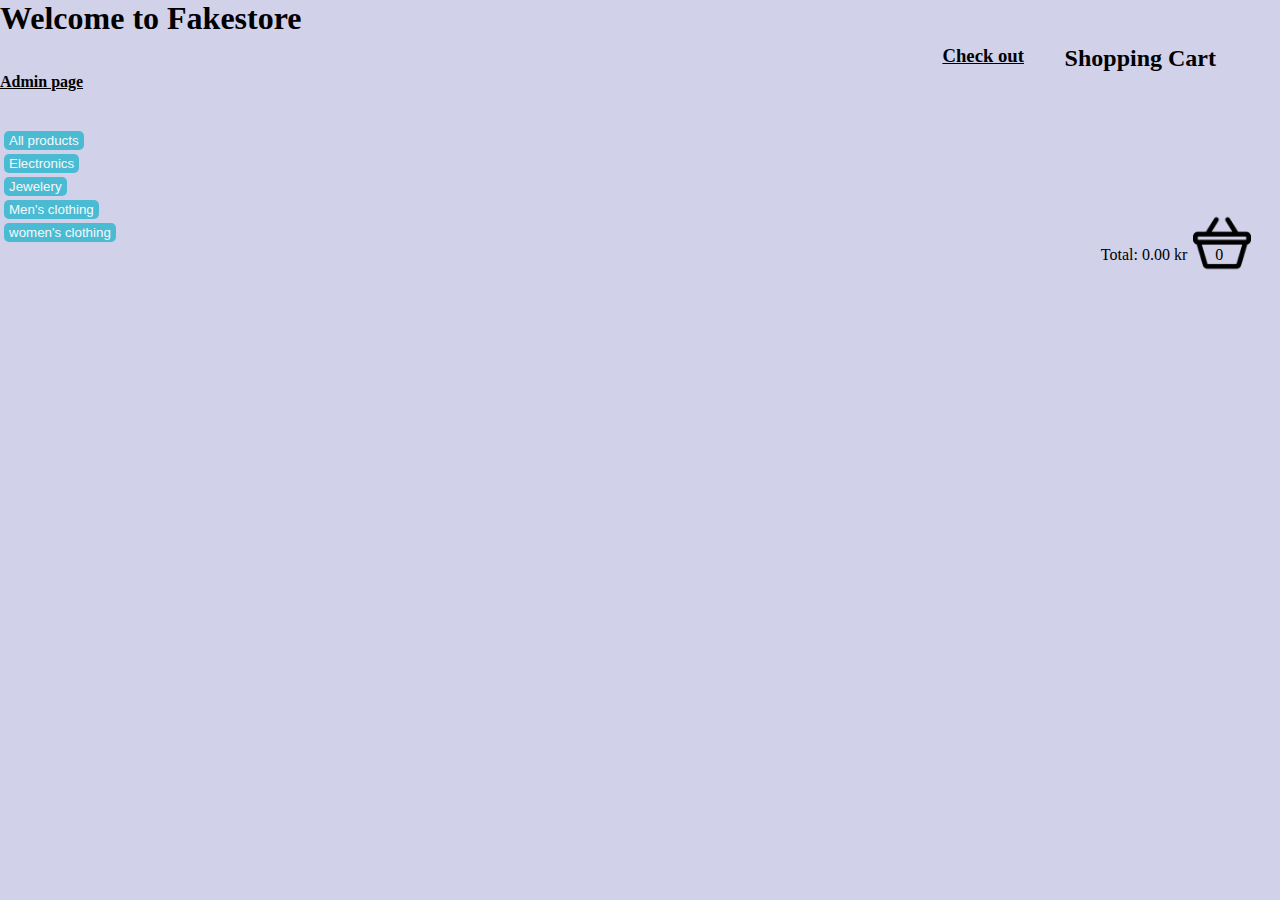
<file: index.html>
<!DOCTYPE html>
<html lang="en">
<head>
    <meta charset="UTF-8">
    <meta http-equiv="X-UA-Compatible" content="IE=edge">
    <meta name="viewport" content="width=device-width, initial-scale=1.0">
    <title>FakeStore</title>
    <link rel="stylesheet" href="style.css">
</head>
<body>
    
    <h1>Welcome to Fakestore</h1>
    <br><br>
        <a href="admin.html"> <strong>Admin page</strong></a>
        <br>
        <h2 id="cart">Shopping Cart</h2>
       
     <br>
        <a href="checkout.html" id="checkoutlink"><h3>Check out</h3></a>
        <br>
        <button class="categoryButton" data-category="all">All products</button>
        <button class="categoryButton" data-category="electronics">Electronics</button>
        <button class="categoryButton" data-category="jewelery">Jewelery</button>
        <button class="categoryButton" data-category="men's clothing">Men's clothing</button>
        <button class="categoryButton" data-category="women's clothing">women's clothing</button>


        
        <section id="varukorgen"></section>
        
       




        <br> 

<table id="program"></table>




       

<script src="fakestore.js"></script>
</body>
</html>
</file>
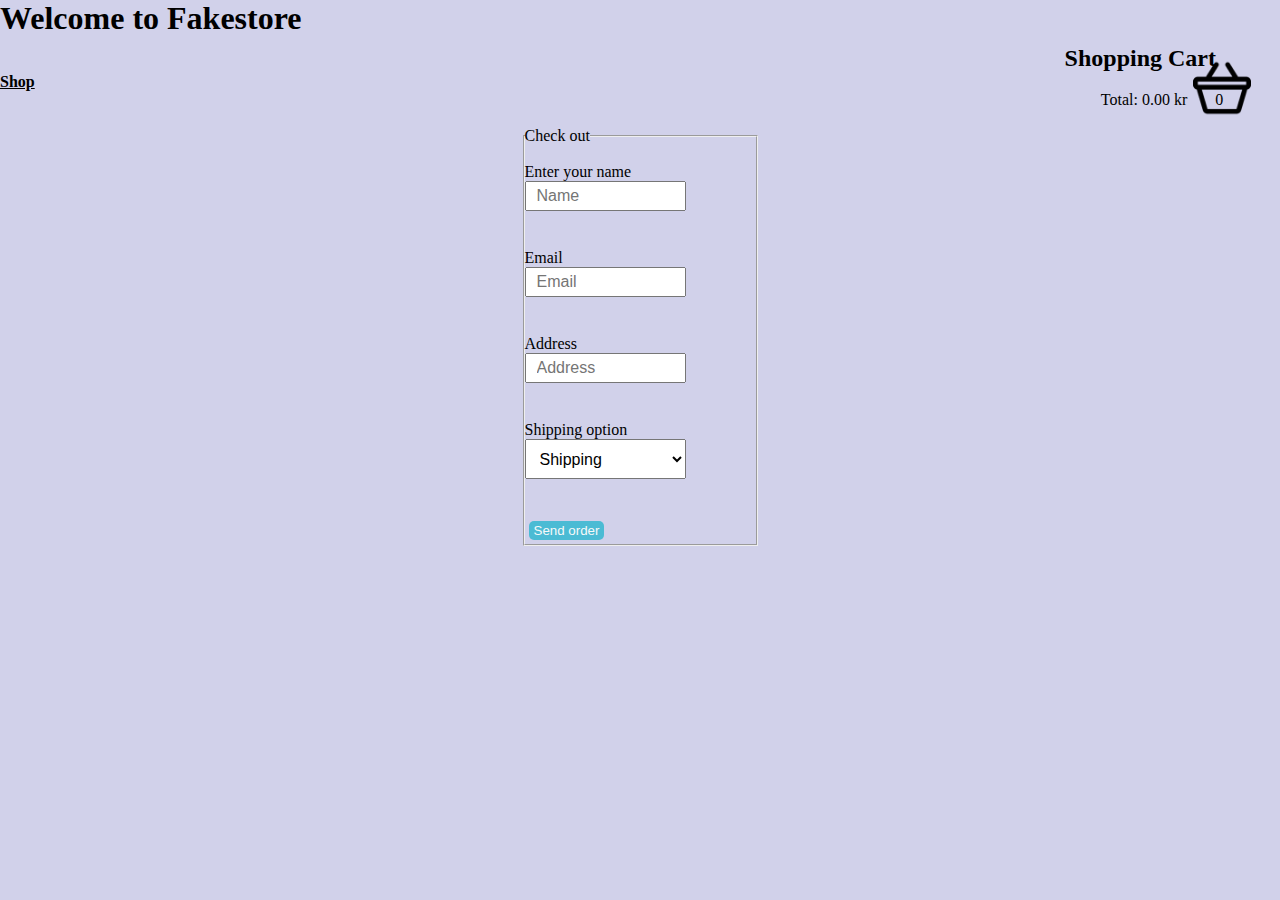
<file: checkout.html>
<!DOCTYPE html>
<html lang="en">
<head>
    <meta charset="UTF-8">
    <meta http-equiv="X-UA-Compatible" content="IE=edge">
    <meta name="viewport" content="width=device-width, initial-scale=1.0">
    <title>FakeStore</title>
    <link rel="stylesheet" href="style.css">
</head>
<body>
    <h1>Welcome to Fakestore</h1>
    <br><br>
        
        <h2 id="cart">Shopping Cart</h2>
       
      
         <a href="index.html"><strong>Shop</strong></a>
         <br>

    
       
        
        <section id="varukorgen"></section>
        
 
        
    <br>
    <br>
    <form id="checkout">
        <fieldset>
            <legend>Check out</legend>
            <br>
        <label for="buyername">Enter your name</label> <br>
        <input type="text" name="name" id="buyername" required placeholder="Name">
        <br> <br>
        <label for="email">Email</label> <br>
        <input type="email" name="email" id="email" required placeholder="Email">
        <br><br>
        <label for="address">Address</label> 
        <br>
        <input type="text" id="address" placeholder="Address" required>
        <br><br>


        <label for="shipping">Shipping option</label><br>
        <select name="shipping" id="shipping" required>
        <option value="" disabled selected>Shipping</option>
        <option value="express">Express Shipping</option>
        <option value="economy">Economy Shipping</option>
        </select>
        <br><br>
        <button type="submit" id="addbuyers" onsubmit="addBuyer();">Send order</button>
    </fieldset>
    

    </form>
         



          
            <table id="program" style="display: none;"></table>
        
        

    <script src="checkout.js"></script>
</body>
</html>
</file>
<file: style.css>
* {

    padding: 0;
    margin: 0;
    box-sizing: border-box;
    color: rgb(0, 0, 0);
}



body {

    background-color: rgb(209, 209, 234);
}



table {
    
    width: 80%;

    border-collapse: collapse;
    text-align: center;
    font-family: Arial, sans-serif;
    word-wrap: break-word; 
    max-width: 60ch;
  }
  
  th {
   
    padding: 10px;
    
    
    
  }
  
  td {
    padding: 10px;
    border: 1px solid rgb(179, 159, 159);
    
  }
  
 #itemsList{
    padding: 2px 5px;
    list-style-type: none;
 }
  
 button {
  padding: 2px 5px;
  background-color: rgb(75, 187, 212);
  color: rgb(246, 249, 249);
  border: none;
  border-radius: 5px;
  cursor: pointer;
  display: block;
margin: 4px;
 
  
}
  #checkoutlink{
    display: flex;
    position: absolute;
    right: 20%;
    top: 5%;
}



#varukorgen{
    display: flex;
    position: absolute;
    right: 4%;
}


#cart{
    display: flex;
    position: absolute;
    right: 5%;
    top: 5%;
    
}

#baskettext{
    margin: 20px;
    padding: 5px;
    display: flex;
    position: absolute;
    font-size: 70%;
    right: 1%;
    list-style-type: none;
    
}

fieldset{
    width: fit-content;
    
    
}


#shoppingimg{
    display: flex;
    position: relative;
    left: 72%;
    bottom: 50px;
    width: 45%;
}




#editModal {
    display: none; 
    position: fixed; 
    z-index: 1; 
    left: 0;
    top: 0;
    width: 100%; 
    height: 100%; 
    overflow: auto; 
    background-color: rgba(0,0,0,0.4); 
  }
  
  .modal-content {
    background-color: #fefefe;
    margin: 15% auto; 
    padding: 20px;
    border: 1px solid #888;
    width: 50%; 
  }
  
  .close-btn {
    color: #aaa;
    float: right;
    font-size: 28px;
    font-weight: bold;
    cursor: pointer;
  }
  
  form {
    display: flex;
    flex-direction: column;
    align-items: center;
    justify-content: center;
  }
  
  label {
    font-size: 16px;
    margin-bottom: 10px;
  }
  
  input[type="text"], input[type="email"] {
    width: 70%;
    height: 30px;
    font-size: 16px;
    margin-bottom: 20px;
    padding: 10px;
  }
  
  select {
    width: 70%;
    height: 40px;
    font-size: 16px;
    margin-bottom: 20px;
    padding: 10px;
  }
  
  button[type="button"] {
    width: 30%;
    height: 40px;
    font-size: 16px;
    margin-top: 20px;
    background-color: #888;
    color: #fff;
    cursor: pointer;
  }
  



  @media (max-width: 600px) {

    table {
      width: 60%;
      margin: 0 auto;
      text-align: left;
      border-collapse: collapse;
      font-family: Arial, sans-serif;
      position: absolute;
      }
      
    
    td{
        font-size: 90%;
        word-wrap: break-word;
      max-width: 10ch;

    }

    th {
    
    font-size: 60%;
    display: flex;
    word-wrap: break-word; 
    max-width: 25ch;
    
    }
    
p{
  word-wrap: break-word; 
    max-width: 18ch;
}

    #checkoutlink{
        display: flex;
        position: absolute;
        right: 50%;
        top: 5%;
    }
    
 
    button {
        padding: 5px 10px;

    display: block;
    font-size: 40%;
    
    }
    
  
    #baskettext{
      margin: 20px;
      padding: 5px;
      display: flex;
      position: absolute;
      font-size: 70%;
      right: 1%;
      list-style-type: none;
      
  } 


  
#program{
width: fit-content;
}


#checkout{
  display: flex;
  position: absolute;
  width: 37%;
}

  }
</file>
